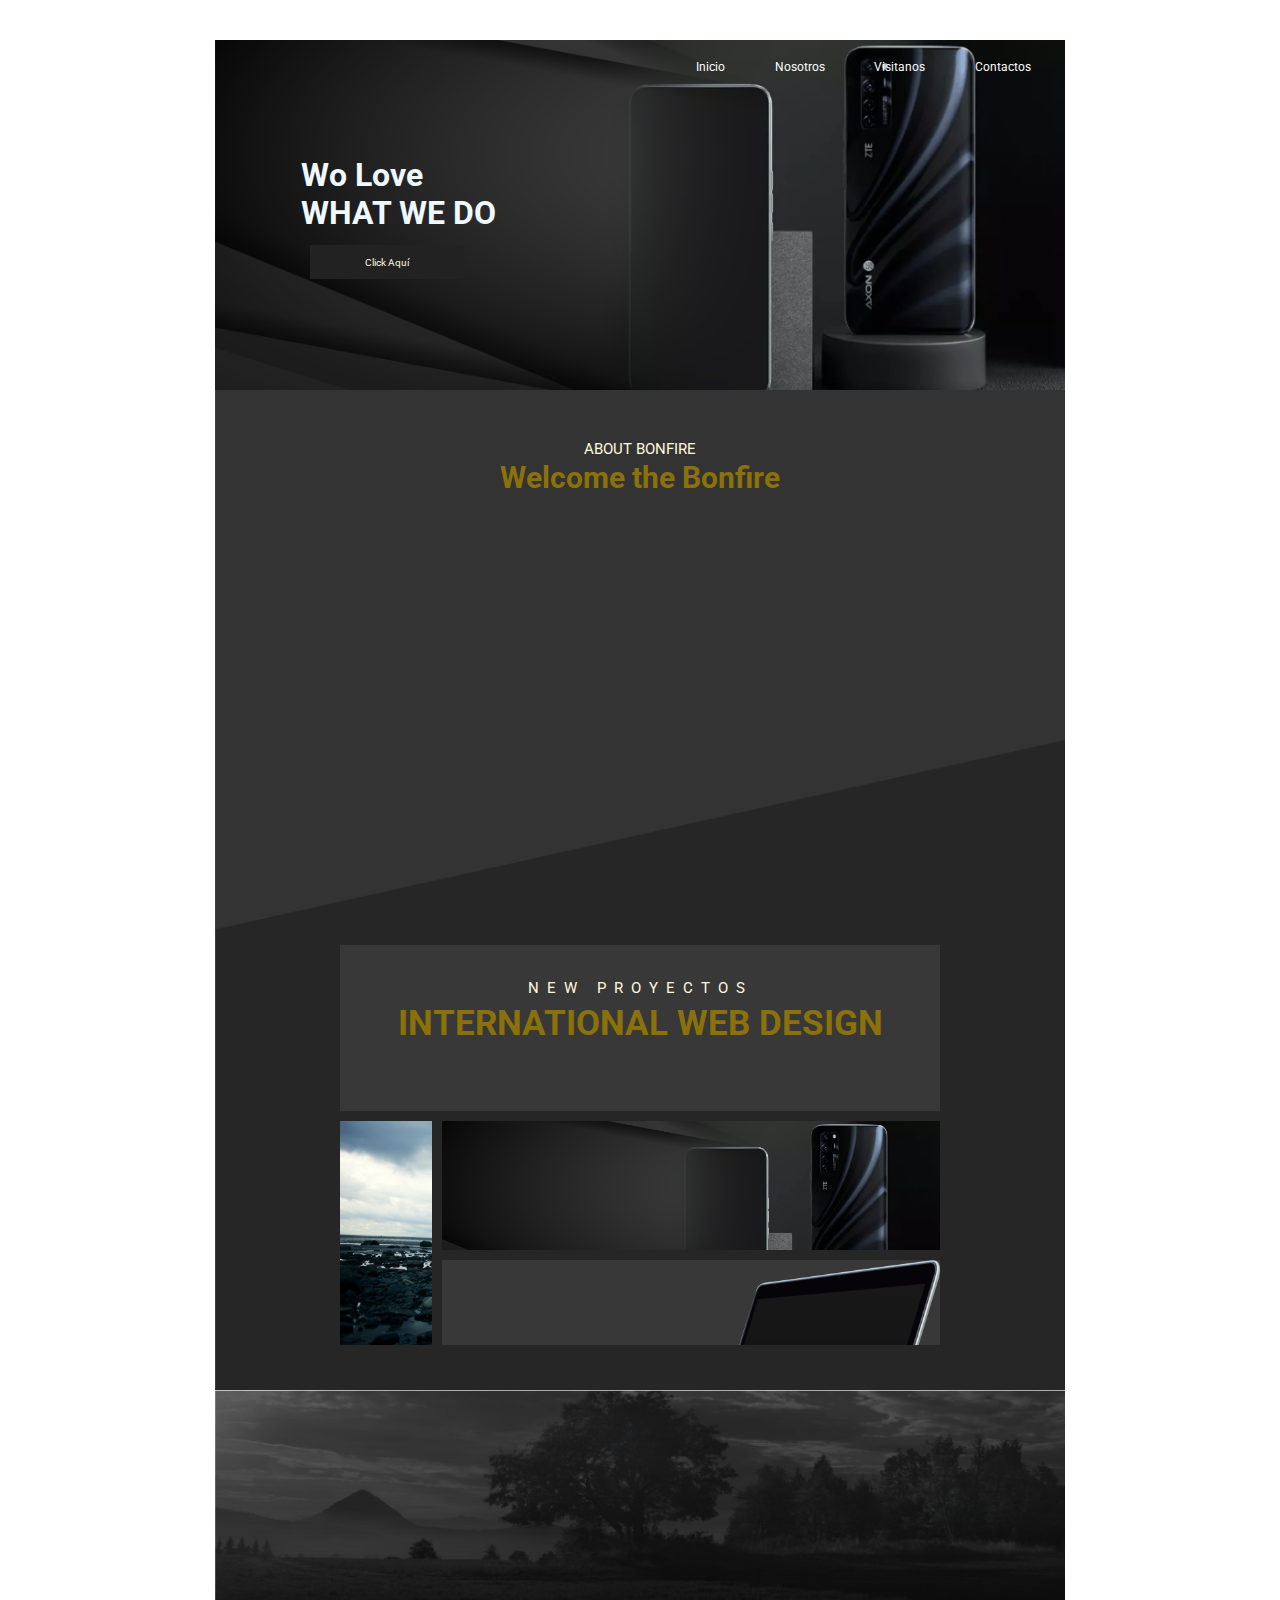
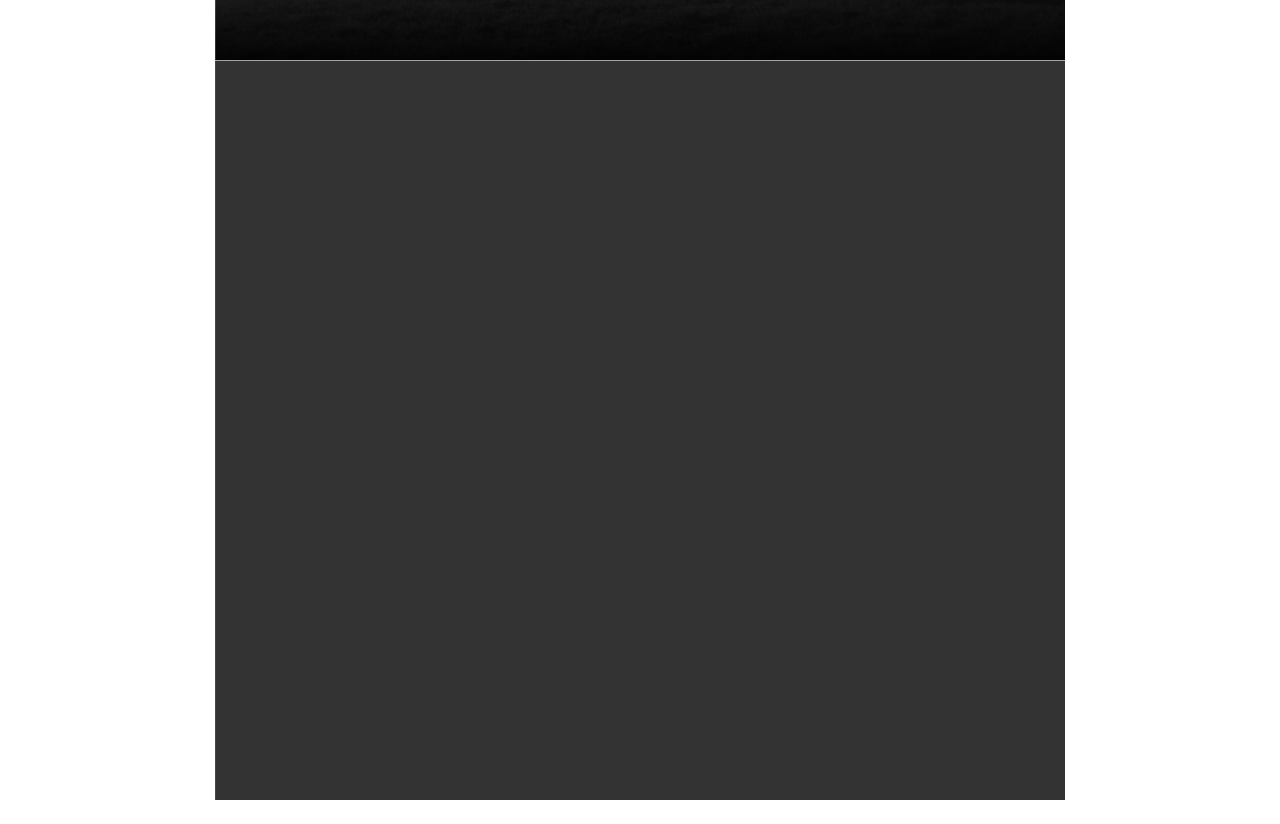
<file: pagina.html>
<!DOCTYPE html>
<html lang="en">
<head>
    <meta charset="UTF-8">
    <meta name="viewport" content="width=device-width, initial-scale=1.0">
    <link  rel="stylesheet" href="./style/style.css">
    <link href="https://fonts.googleapis.com/css2?family=Roboto:ital,wght@0,400;0,500;0,700;0,900;1,300;1,400;1,500;1,700;1,900&display=swap" rel="stylesheet">
    <title>PAGINA SEMANA 04 EN NEGRO</title>
</head>





<body>

    <div class="container">



       <div class="cajon1"> 
           

                        <nav>
                            <ul>
                                <li><a href="#">Inicio</a></li>
                                <li><a href="#">Nosotros</a></li>
                                <li><a href="#">Visitanos</a></li>
                                <li><a href="#">Contactos</a></li>
                            </ul>
                        </nav>
        


           
        <div class="boton1"> Click Aquí</div>

        <h2>Wo Love <br>WHAT WE DO</h2>
</div>


       <div class="cajon2">


        <p class="new"> ABOUT BONFIRE </p>
        <p> Welcome the Bonfire </p>


        <div class="grid-container">

           

            <div class="item1"> 
                

                



                 <p class="subtitle"> NEW PROYECTOS </p>
                 <h3> INTERNATIONAL WEB DESIGN </h3>

                
            
            
            
            
            </div>


            <div class="item2"></div>




            <div class="item3"></div>
            <div class="item5"></div>

            
    
          
          </div>
          
          


       </div>




       <div class="cajon3"></div>
       <div class="cajon4"></div>
    </div>




    
</body>
</html>
</file>
<file: style/style.css>
::before::after{ box-sizing: border-box;}


body{
    

    font-family: 'Roboto', sans-serif;
}




.container{

    width: 850px;
    height: 100%;
    
    padding: 1em;
    margin: 0 auto;
    position: relative;
   

}





.cajon1{
    width: 850px;
    height: 350px;
    background:rgb(17, 16, 16);
   
    background:url(../img/1.png);
    background-size: cover;
    position: relative;
}


h2{

    font-size: 2em;
    font-family: 'Roboto', sans-serif;
    font-weight: bold;
    color: aliceblue;
    
    display: inline-block;
    padding: 2px;
    margin: 20px;
    display: inline-block;
    position: relative;
    left: 2em;
    top: 0em;
}

.boton1{
    width: 150px;
    height: 30px;
    
    left: 9em;
    top: 15em;
    background-color: rgb(34, 34, 34);
    color: cornsilk;
    font-size: 10px;
    font-family: 'Roboto', sans-serif;
    font-weight: normal;
    display: flex;
    justify-content: center;
    align-items: center;
    cursor: pointer;
    position: relative;
    box-sizing: content-box;
    padding: 2px;
    margin: 5px;

}
:hover.boton1{
    background-color: rgb(59, 59, 59);
    
    transition: all .5s;
}



.cajon2{
    width: 850px;
    height: 1000px;
    background:rgb(17, 16, 16);
   
    background:url(../img/2.png);
    background-size: cover;
}



nav{
    
    width: 50%;
    height: 50px;
    left: 26em;
    position: relative;
    
    



}

ul{
    height: 100%;
    display: flex;
    justify-content: space-around;
    align-items: center;
}


li{

    list-style: none;
}

a{
    font-size: 12px;
    text-decoration:none;
    color: rgb(253, 253, 253);
    font-family: 'Roboto', sans-serif;
}
a:hover{

color: dimgray;

}






/*aqui empiza cajon 2 con grid*/
.item1 { grid-area: header;   }

.item2 { grid-area: menu; background:url(../img/item\ 02.jpg);background-size: cover; }
.item3 { grid-area: main; background:url(../img/1.png);background-size: cover;}



.item5 { grid-area: footer; background:url(../img/laptop.png); background-size: cover; }

.grid-container {
    height: 400px;
    width: 600px;

    position: relative;
    display: grid;
    margin:0 auto;
    bottom: -28em;
    


  grid-template-areas:
  
    'header  header header header header header '
    
    'menu main main main main main'
    
    'menu   main main main main main'

    'menu footer footer footer footer footer';


  grid-gap: 10px;
 
 
  
  
}

.grid-container > div {
  background-color: rgba(61, 61, 61, 0.8);
  text-align: center;
  padding: 20px 0;
  font-size: 30px;
}


/*aqui titulos*/

.subtitle{

    color: cornsilk;
    font-size: 15px;
    font-family: 'Roboto', sans-serif;
    font-weight: normal;
    line-height: -5pt;
    display: inline-block;
    padding: 2px;
    margin: 0 auto;
    box-sizing: border-box;
    letter-spacing: 8px;
    
    
    
    
}
.subtitle+h3{

    color: rgb(139, 113, 9);
    font-size: 30
    5px;
    font-family: 'Roboto', sans-serif;
    font-weight: bold;
    margin: 0 auto;
    
    text-align: center;
    display: inline-block;
    padding: 2px;


}



.new{

    color: cornsilk;
    font-size: 15px;
    font-family: 'Roboto', sans-serif;
    font-weight: normal;
    
  
    padding-top: 50px;
    
    margin: 0 auto;
    box-sizing: border-box;
    text-align: center;
    margin: 0px auto;
    
    
    
    
    
}
.new + p{

    color: rgb(139, 113, 9);
    font-size: 30px;
    font-family: 'Roboto', sans-serif;
    font-weight: bold;
    margin: 0 auto;
    
    text-align: center;
    
    padding: 2px;
    text-align: center;
    box-sizing: border-box;


}

/*aqui titulos*/


























.cajon3{
    width: 850px;
    height: 270px;
    background:rgb(17, 16, 16);
   
    background:url(../img/4.png);
    background-size: cover;
}

.cajon4{
    width: 850px;
    height: 740px;
    background:rgb(17, 16, 16);
   
    background:url(../img/5.png);
    background-size: cover;
}
</file>
